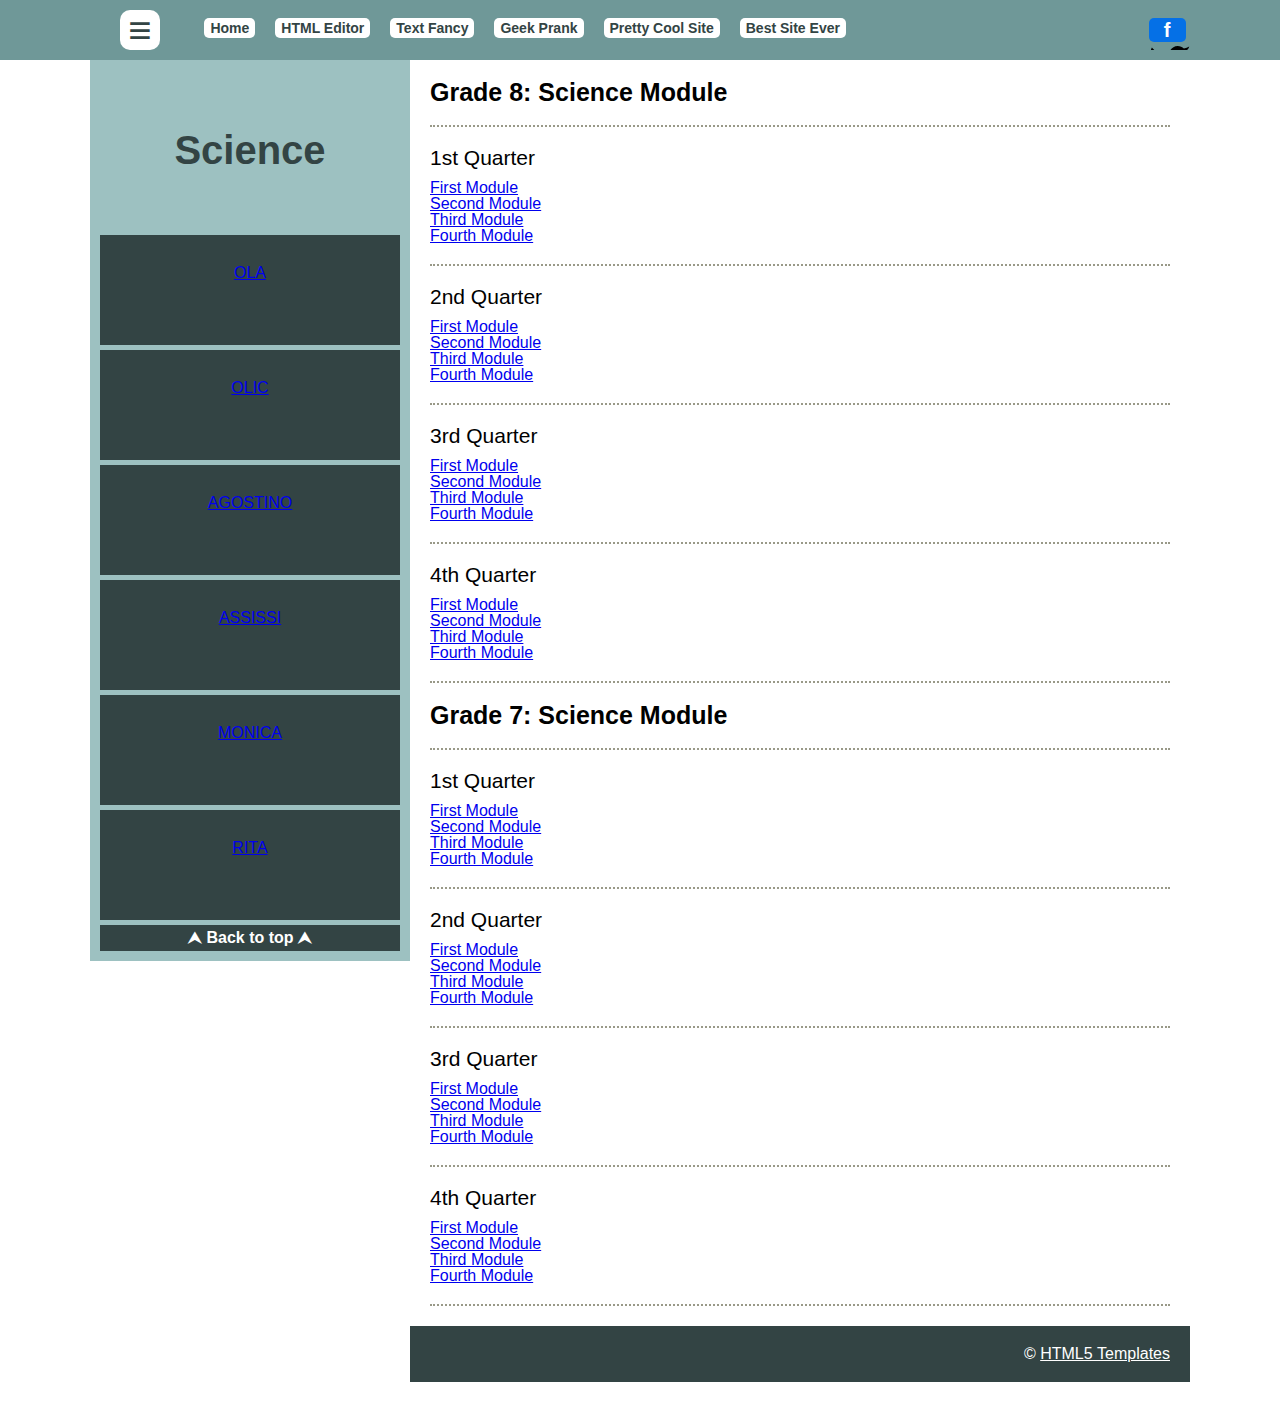
<file: index.html>
<!doctype html>
<html lang="en" class="no-js">
<head>
    <meta charset="utf-8">
    <meta http-equiv="x-ua-compatible" content="ie=edge">
    <meta name="viewport" content="width=device-width, initial-scale=1.0">
    <link rel="canonical" href="https://html5-templates.com/" />
    <title>Science</title>
    <meta name="description" content="Free responsive website HTML theme with sticky sidebar for both desktop and mobile. ">
    <link rel="stylesheet" href="style.css">
    <script src="script.js"></script>
</head>
<body>
<header>
	<div id="header">
		<div class="socialButtons">
			<a class="facebook" href="https://www.facebook.com/daa.carlloreto">f</a>

<svg version="1.1" id="Capa_1" xmlns="http://www.w3.org/2000/svg" xmlns:xlink="http://www.w3.org/1999/xlink" x="0px" y="0px"
	 viewBox="0 0 512 512" style="enable-background:new 0 0 512 512;" xml:space="preserve">

	<g>
		<path d="M512,97.248c-19.04,8.352-39.328,13.888-60.48,16.576c21.76-12.992,38.368-33.408,46.176-58.016
			c-20.288,12.096-42.688,20.64-66.56,25.408C411.872,60.704,384.416,48,354.464,48c-58.112,0-104.896,47.168-104.896,104.992
			c0,8.32,0.704,16.32,2.432,23.936c-87.264-4.256-164.48-46.08-216.352-109.792c-9.056,15.712-14.368,33.696-14.368,53.056
			c0,36.352,18.72,68.576,46.624,87.232c-16.864-0.32-33.408-5.216-47.424-12.928c0,0.32,0,0.736,0,1.152
			c0,51.008,36.384,93.376,84.096,103.136c-8.544,2.336-17.856,3.456-27.52,3.456c-6.72,0-13.504-0.384-19.872-1.792
			c13.6,41.568,52.192,72.128,98.08,73.12c-35.712,27.936-81.056,44.768-130.144,44.768c-8.608,0-16.864-0.384-25.12-1.44
			C46.496,446.88,101.6,464,161.024,464c193.152,0,298.752-160,298.752-298.688c0-4.64-0.16-9.12-0.384-13.568
			C480.224,136.96,497.728,118.496,512,97.248z"/>
	</g>
</svg>
			
			</a>
		</div>
		<div id="mobileMenuToggle" title="Menu">S</div>
		<a href="/" id="mobileLogo">Science</a>
		<div id="headerLeft">
			<div id="menuToggle">&equiv;</div>
		</div>
		<div id="headerRight">
			<nav>  
				<ul>
					<li><a href="index.html">Home</a>
					<li><a rel="nofollow" href="https://htmlg.com/html-editor/">HTML Editor</a>
					<li><a rel="nofollow" href="https://textfancy.com/">Text Fancy</a>
					<li><a rel="nofollow" href="https://geekprank.com/">Geek Prank</a>
					<li><a rel="nofollow" href="https://prettycoolsite.com/">Pretty Cool Site</a>
					<li><a rel="nofollow" href="https://bestsiteever.com/">Best Site Ever</a>
				</ul>
			</nav>
		</div>
	</div>
</header>
<div id="wrapall">
	<div id="sidebar">
		<div id="stickThis">
			<div id="sidebarContent">
				<a id="logo" href="index.html">Science</a>
				<aside>
					<div><a href="ola.html">OLA</a></div>
					<div><a href="olic.html">OLIC</a></div>
					<div><a href="agostino.html">AGOSTINO</a></div>
					<div><a href="assissi.html">ASSISSI</a></div>
					<div><a href="monica.html">MONICA</a></div>
					<div><a href="rita.html">RITA</a></div>
					<a class="back2Top" href="#">⮝&nbsp;Back to&nbsp;top&nbsp;⮝</a>
				</aside>
			</div>
		</div>
		<div id="stick-here"></div>
	</div>
	<div id="main">
		<section id="page">
			<main>
				<article>
					<h1>Grade 8: Science Module </h1>
					</article>
				<article>
					<h2>1st Quarter</h2>
						<div><a href="ola.html">First Module</a></div>
						<div><a href="ola.html">Second Module</a></div>
						<div><a href="ola.html">Third Module</a></div>
						<div><a href="ola.html">Fourth Module</a></div>

				</article>
				<article>
					<h2>2nd Quarter</h2>
						<div><a href="ola.html">First Module</a></div>
						<div><a href="ola.html">Second Module</a></div>
						<div><a href="ola.html">Third Module</a></div>
						<div><a href="ola.html">Fourth Module</a></div>

				</article>
				<article>
					<h2>3rd Quarter</h2>
						<div><a href="ola.html">First Module</a></div>
						<div><a href="ola.html">Second Module</a></div>
						<div><a href="ola.html">Third Module</a></div>
						<div><a href="ola.html">Fourth Module</a></div>

				</article>
				<article>
					<h2>4th Quarter</h2>
						<div><a href="ola.html">First Module</a></div>
						<div><a href="ola.html">Second Module</a></div>
						<div><a href="ola.html">Third Module</a></div>
						<div><a href="ola.html">Fourth Module</a></div>

				</article>
				<article>
					<h1>Grade 7: Science Module </h1>
					</article>
				<article>
					<h2>1st Quarter</h2>
						<div><a href="ola.html">First Module</a></div>
						<div><a href="ola.html">Second Module</a></div>
						<div><a href="ola.html">Third Module</a></div>
						<div><a href="ola.html">Fourth Module</a></div>

				</article>
				<article>
					<h2>2nd Quarter</h2>
						<div><a href="ola.html">First Module</a></div>
						<div><a href="ola.html">Second Module</a></div>
						<div><a href="ola.html">Third Module</a></div>
						<div><a href="ola.html">Fourth Module</a></div>

				</article>
				<article>
					<h2>3rd Quarter</h2>
						<div><a href="ola.html">First Module</a></div>
						<div><a href="ola.html">Second Module</a></div>
						<div><a href="ola.html">Third Module</a></div>
						<div><a href="ola.html">Fourth Module</a></div>

				</article>
				<article>
					<h2>4th Quarter</h2>
						<div><a href="ola.html">First Module</a></div>
						<div><a href="ola.html">Second Module</a></div>
						<div><a href="ola.html">Third Module</a></div>
						<div><a href="ola.html">Fourth Module</a></div>

				</article>
			</main>			
			<footer>
				<p>&copy; <a rel="nofollow" href="https://html5-templates.com/" target="_blank" rel="nofollow">HTML5&nbsp;Templates</a></p>
			</footer>
		</section>
	</div>
</div>
</body>
</html>
</file>
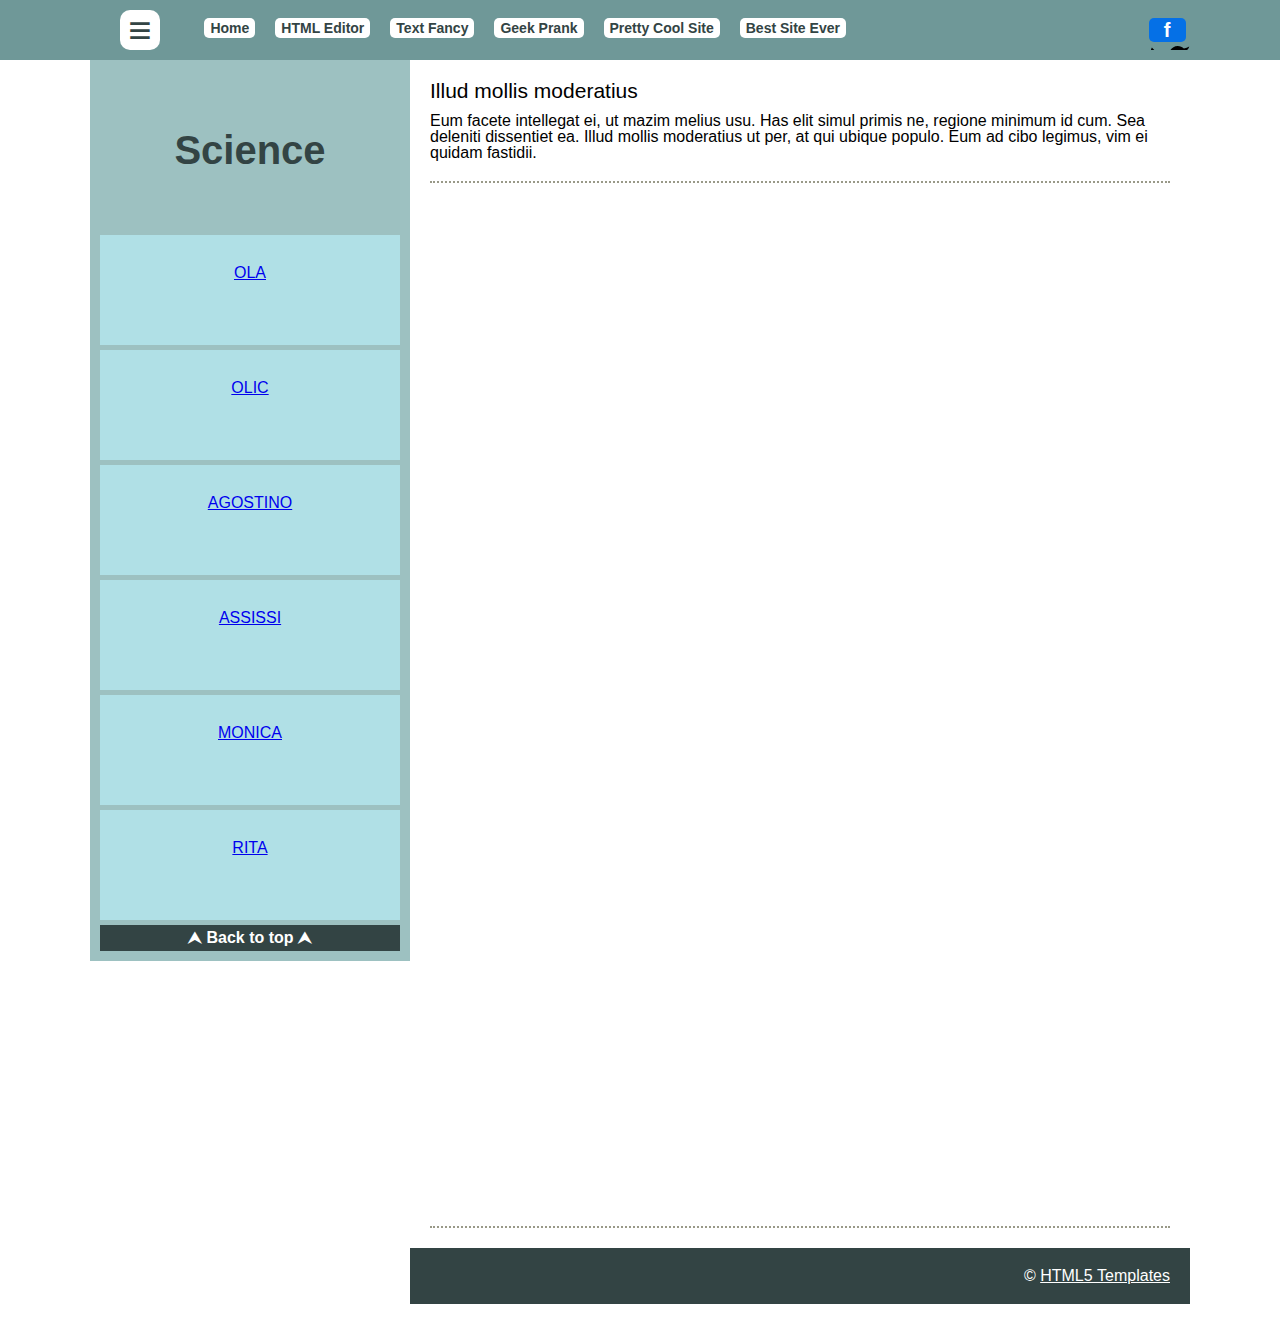
<file: ola.html>
<!doctype html>
<html lang="en" class="no-js">
<head>
    <meta charset="utf-8">
    <meta http-equiv="x-ua-compatible" content="ie=edge">
    <meta name="viewport" content="width=device-width, initial-scale=1.0">
    <link rel="canonical" href="https://html5-templates.com/" />
    <title>Science</title>
    <meta name="description" content="Free responsive website HTML theme with sticky sidebar for both desktop and mobile. ">
    <link rel="stylesheet" href="style.css">
    <script src="script.js"></script>
</head>
<body>
<header>
	<div id="header">
		<div class="socialButtons">
			<a class="facebook" href="https://www.facebook.com/daa.carlloreto">f</a>

<svg version="1.1" id="Capa_1" xmlns="http://www.w3.org/2000/svg" xmlns:xlink="http://www.w3.org/1999/xlink" x="0px" y="0px"
	 viewBox="0 0 512 512" style="enable-background:new 0 0 512 512;" xml:space="preserve">

	<g>
		<path d="M512,97.248c-19.04,8.352-39.328,13.888-60.48,16.576c21.76-12.992,38.368-33.408,46.176-58.016
			c-20.288,12.096-42.688,20.64-66.56,25.408C411.872,60.704,384.416,48,354.464,48c-58.112,0-104.896,47.168-104.896,104.992
			c0,8.32,0.704,16.32,2.432,23.936c-87.264-4.256-164.48-46.08-216.352-109.792c-9.056,15.712-14.368,33.696-14.368,53.056
			c0,36.352,18.72,68.576,46.624,87.232c-16.864-0.32-33.408-5.216-47.424-12.928c0,0.32,0,0.736,0,1.152
			c0,51.008,36.384,93.376,84.096,103.136c-8.544,2.336-17.856,3.456-27.52,3.456c-6.72,0-13.504-0.384-19.872-1.792
			c13.6,41.568,52.192,72.128,98.08,73.12c-35.712,27.936-81.056,44.768-130.144,44.768c-8.608,0-16.864-0.384-25.12-1.44
			C46.496,446.88,101.6,464,161.024,464c193.152,0,298.752-160,298.752-298.688c0-4.64-0.16-9.12-0.384-13.568
			C480.224,136.96,497.728,118.496,512,97.248z"/>
	</g>
</svg>
			
			</a>
		</div>
		<div id="mobileMenuToggle" title="Menu">S</div>
		<a href="/" id="mobileLogo">Science</a>
		<div id="headerLeft">
			<div id="menuToggle">&equiv;</div>
		</div>
		<div id="headerRight">
			<nav>  
				<ul>
					<li><a href="index.html">Home</a>
					<li><a rel="nofollow" href="https://htmlg.com/html-editor/">HTML Editor</a>
					<li><a rel="nofollow" href="https://textfancy.com/">Text Fancy</a>
					<li><a rel="nofollow" href="https://geekprank.com/">Geek Prank</a>
					<li><a rel="nofollow" href="https://prettycoolsite.com/">Pretty Cool Site</a>
					<li><a rel="nofollow" href="https://bestsiteever.com/">Best Site Ever</a>
				</ul>
			</nav>
		</div>
	</div>
</header>
<div id="wrapall">
	<div id="sidebar">
		<div id="stickThis">
			<div id="sidebarContent">
				<a id="logo" href="index.html">Science</a>
				<aside>
					<div style="background-color:powderblue;"><a href="ola.html">OLA</a></div>
					<div style="background-color:powderblue;"><a href="olic.html">OLIC</a></div>
					<div style="background-color:powderblue;"><a href="agostino.html">AGOSTINO</a></div>
					<div style="background-color:powderblue;"><a href="assissi.html">ASSISSI</a></div>
					<div style="background-color:powderblue;"><a href="monica.html">MONICA</a></div>
					<div style="background-color:powderblue;"><a href="rita.html">RITA</a></div>
					<a class="back2Top" href="#">⮝&nbsp;Back to&nbsp;top&nbsp;⮝</a>
				</aside>
			</div>
		</div>
		<div id="stick-here"></div>
	</div>
	<div id="main">
		<section id="page">
			<main>
				<article>
					<h2>Illud mollis moderatius</h2>
					<p>Eum facete intellegat ei, ut mazim melius usu. Has elit simul primis ne, regione minimum id cum. Sea deleniti dissentiet ea. Illud mollis moderatius ut per, at qui ubique populo. Eum ad cibo legimus, vim ei quidam fastidii.</p>
				</article>
				<article>
                    <iframe src="https://docs.google.com/spreadsheets/d/e/2PACX-1vTVWTjAvN3XPBFMXu1VmH9u2GzYMSZGTd5Is18ufmJpcBZc5qumQ11HFnczQ7bOXg/pubhtml?gid=1506766889&amp;single=true&amp;widget=true&amp;headers=false" width="100%", height="1000"></iframe>				</article>
				</article>
			</main>			
			<footer>
				<p>&copy; <a rel="nofollow" href="https://html5-templates.com/" target="_blank" rel="nofollow">HTML5&nbsp;Templates</a></p>
			</footer>
		</section>
	</div>
</div>
</body>
</html>
</file>
<file: style.css>
html,body,div,span,object,iframe,h1,h2,h3,h4,h5,h6,p,blockquote,pre,abbr,address,cite,code,del,dfn,em,img,ins,kbd,q,samp,small,strong,sub,sup,var,b,i,dl,dt,dd,ol,ul,li,fieldset,form,label,legend,table,caption,tbody,tfoot,thead,tr,th,td,article,aside,canvas,details,figcaption,figure,footer,header,hgroup,menu,nav,section,summary,time,mark,audio,video{margin:0;padding:0;border:0;outline:0;font-size:100%;vertical-align:baseline;background:transparent}
body{line-height:1;font-family:arial}
h1{font-size:25px}
h2{font-size:21px}
h3{font-size:18px}
h4{font-size:16px}
article,aside,details,figcaption,figure,footer,header,hgroup,menu,nav,section{display:block}
nav ul{list-style:none}
blockquote,q{quotes:none}
blockquote:before,blockquote:after,q:before,q:after{content:none}
a{margin:0;padding:0;font-size:100%;vertical-align:baseline;background:transparent}
ins{background-color:#ff9;color:#000;text-decoration:none}
mark{background-color:#ff9;color:#000;font-style:italic;font-weight:bold}
del{text-decoration:line-through}
abbr[title],dfn[title]{border-bottom:1px dotted;cursor:help}
table{border-collapse:collapse;border-spacing:0}
hr{display:block;height:1px;border:0;border-top:1px solid #ccc;margin:1em 0;padding:0}
input,select{vertical-align:middle}
body,html{background-color:#FFF}
header{background:#6f9898;padding:10px 30px;margin:auto;position:fixed;left:0;right:0;top:0;z-index:999;height:40px}
nav{display:inline-block}
nav ul li a{background:#fff;padding:2px 6px;font-size:14px;text-decoration:none;font-weight:bold;color:#344;border-radius:5px}
nav ul li a:hover{color:#000}
nav ul li{display:inline-block;margin:10px}
nav ul{list-style:none}
article{border-bottom:2px dotted #998;padding-bottom:20px;margin-bottom:20px}
article h2{font-weight:normal;margin-bottom:12px}
footer{background:#344;max-width:1000px;margin:0 -20px;clear:both;text-align:right}
footer p{padding:20px;color:#FFF}
address{padding:10px 20px 30px 10px}
aside > div{margin:5px auto;background:#344;min-height:50px;padding:30px 10px;text-align:center;color:#FFF}
a#logo{vertical-align:middle;font-size:40px;color:#344;font-weight:bold;display:block;text-decoration:none;text-align:center;line-height:40px;padding:60px 5px}
body > section{max-width:1000px;margin:auto;padding:30px 0px;border-bottom:1px solid #999;color:#333}
#sidebarBackTop{background:blue;color:#FFF;opacity:0.8;cursor:pointer;display:block;padding:5px}
#sidebar a.back2Top{text-decoration:none;text-align:center;background:#344;color:#FFF;font-weight:bold;padding:5px;display:block}
#sidebar a.back2Top:hover{background:#456}
#sidebarContent{width:300px;background:#9dc1c1;padding:10px}
footer a{color:#FFF}
#main{margin-left:320px}
#wrapall{padding-top:60px}
#header{max-width:1000px;overflow:hidden;height:40px}
#wrapall,#header{max-width:1100px;margin:0 auto}
#headerLeft,#headerRight{display:inline-block;vertical-align:middle}
#headerLeft{text-align:center;width:100px}
#headerRight{height:40px}
#sidebar{float:left;position:absolute}
#page{padding:20px}
#menuToggle,#mobileMenuToggle{background:#FFF;cursor:pointer;display:inline-block;font-size:40px;width:40px;font-weight:bold;text-align:center;height:40px;line-height:40px;color:#344;border-radius:10px}
#mobileMenuToggle,#mobileLogo{vertical-align:middle;display:none;font-size:30px}
#menuToggle:hover{color:#FFF;background:#344}
.socialButtons{float:right;padding-top:8px}
.socialButtons a{display:inline-block;cursor:pointer;background:#0570e6;padding:2px;width:33px;text-align:center;height:20px;font-weight:bold;color:#FFF;text-decoration:none;line-height:20px;font-size:20px;border-radius:5px;vertical-align:middle}
.socialButtons a.linkedin{background:#24568e}
.socialButtons a.youtube{background:#c00}
.socialButtons a svg{width:16px;height:16px;fill:#FFF}
.stick #sidebarContent{position:fixed;z-index:900;bottom:0px}
#stick-here{background:red}
.sidebarToggle #sidebar{display:none}
.sidebarToggle #main{margin-left:0}
@media screen and (max-width:1100px){header{padding:10px}
#headerLeft{width:auto}
#headerRight{width:60%}
}
@media screen and (max-width:820px){#sidebar{display:none}
#main{margin-left:0}
.sidebarToggle #sidebar{background:red;display:block}
.stick #sidebarContent{bottom:auto}
a#logo{font-size:20px;line-height:20px;padding:10px 5px}
aside > div{min-height:20px;padding:10px}
.sidebarToggle #menuToggle{background:#344;color:#FFF}
}
@media screen and (max-width:600px){#headerLeft{float:right}
#headerRight{height:auto;position:absolute;width:auto;top:46px;background:#6f9898;left:0;display:none}
.showMobileMenu #headerRight{display:block}
nav ul li a{display:block;background:transparent;color:#FFF;text-align:center;font-size:16px;padding:3px 29px;line-height:25px}
.showMobileMenu #mobileMenuToggle{background:#344;color:#FFF}
nav ul li{display:block;margin:0}
.socialButtons{display:none}
header{padding:3px 10px}
#page{padding: 20px 10px}
#wrapall{padding-top:46px}
#sidebarContent{right:0;background:#6f9898}
#mobileLogo{display:inline-block;font-size:17px;padding:0 3px 0 10px;font-weight:bold;color:#FFF;text-decoration:none}
#mobileMenuToggle{display:inline-block}
}
</file>
